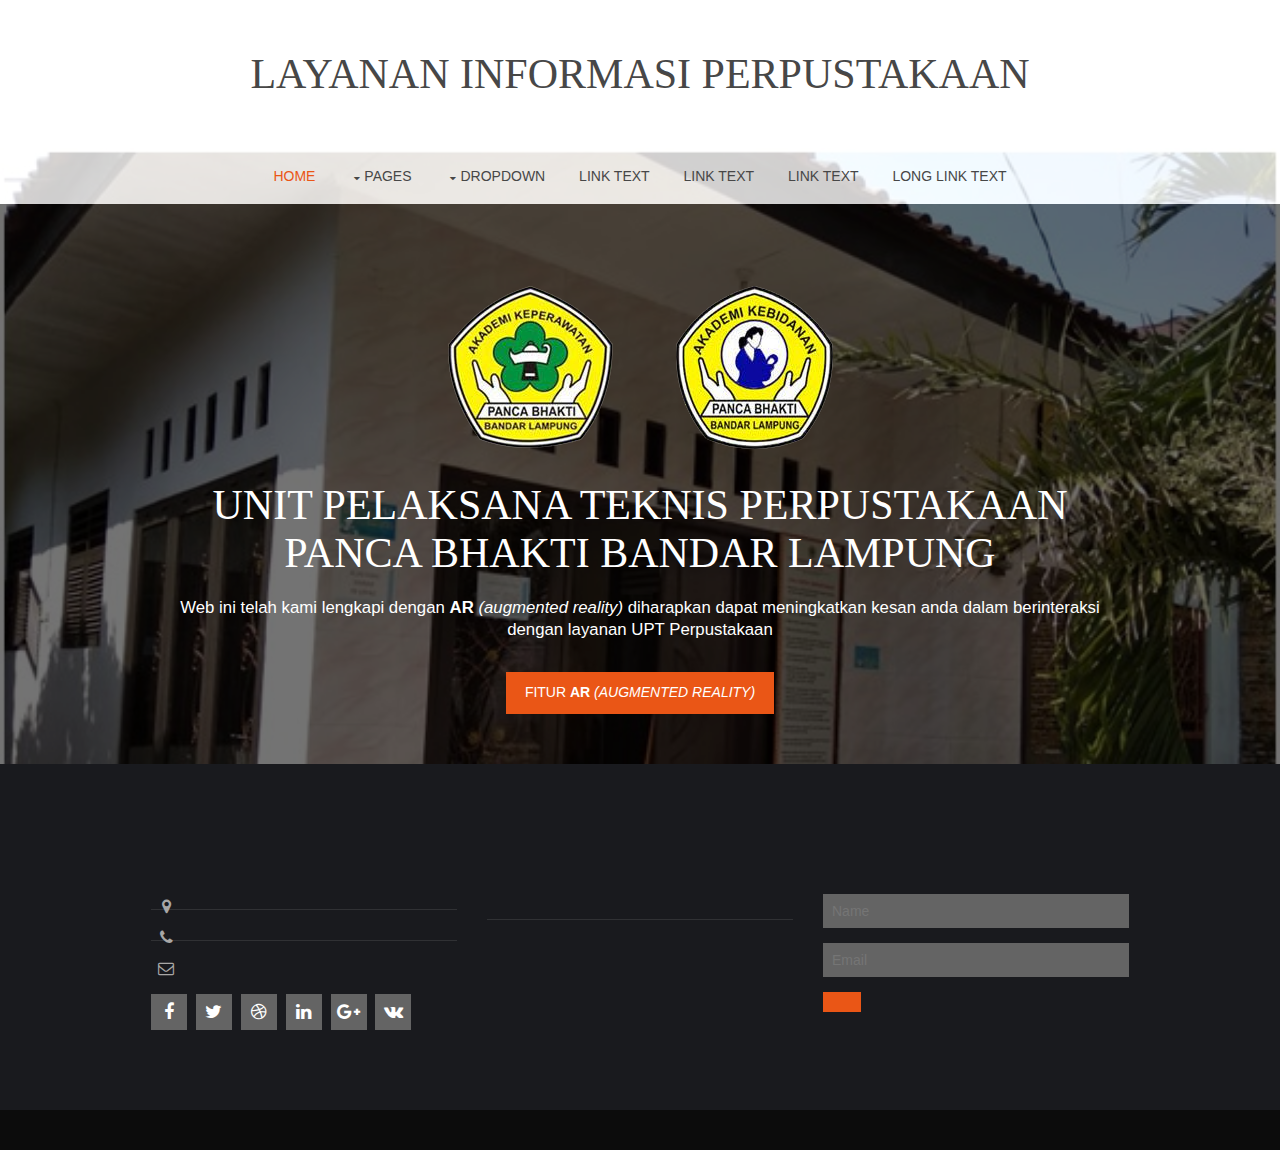
<file: index.html>
<!DOCTYPE html>

<html lang="">

<head>
<title>PERPUSTAKAAN PANCA BHAKTI</title>
<meta charset="utf-8">
<meta name="viewport" content="width=device-width, initial-scale=1.0, maximum-scale=1.0, user-scalable=no">
<link href="layout/styles/layout.css" rel="stylesheet" type="text/css" media="all">
</head>
<body id="top">



<div class="wrapper row0">
  
</div>



<div class="wrapper row1">
  <header id="header" class="hoc clear"> 

   <article id="pageintro1" class="hoc clear">
    <div class="hoc clear"> 
    
      <h2 class="heading">LAYANAN INFORMASI PERPUSTAKAAN</h2>
      
      
      </article>
   
  </div>
  </header>
</div>



<!-- Top Background Image Wrapper -->
<div class="bgded" style="background-image:url('images/perpus.jpeg');"> 
  
  <div class="wrapper row2">
    <nav id="mainav" class="hoc clear"> 
      
      <ul class="clear">
        <li class="active"><a href="index.html">Home</a></li>
        <li><a class="drop" href="#">Pages</a>
          <ul>
            <li><a href="#">Gallery</a></li>
            <li><a href="#">Full Width</a></li>
            <li><a href="#">Sidebar Left</a></li>
            <li><a href="#">Sidebar Right</a></li>
            <li><a href="#">Basic Grid</a></li>
          </ul>
        </li>
        <li><a class="drop" href="#">Dropdown</a>
          <ul>
            <li><a href="#">Level 2</a></li>
            <li><a class="drop" href="#">Level 2 + Drop</a>
              <ul>
                <li><a href="#">Level 3</a></li>
                <li><a href="#">Level 3</a></li>
                <li><a href="#">Level 3</a></li>
              </ul>
            </li>
            <li><a href="#">Level 2</a></li>
          </ul>
        </li>
        <li><a href="#">Link Text</a></li>
        <li><a href="#">Link Text</a></li>
        <li><a href="#">Link Text</a></li>
        <li><a href="#">Long Link Text</a></li>
      </ul>
      
    </nav>
  </div>
  
  
  
  <div class="wrapper overlay">
    <article id="pageintro" class="hoc clear"> 
      
     <img src="images/logo.png" />
	  <h3 class="heading">UNIT PELAKSANA TEKNIS PERPUSTAKAAN
PANCA BHAKTI BANDAR LAMPUNG 
</h3>


      <p>Web ini telah kami lengkapi dengan <b>AR</b> <i>(augmented reality)</i> diharapkan dapat meningkatkan kesan anda dalam berinteraksi dengan layanan UPT Perpustakaan</p>
      <footer><a class="btn" href="pages/full-width.html">Fitur <b>AR</b> <i>(augmented reality)</i></a></footer>
      
    </article>
  </div>
  
</div>
<!-- End Top Background Image Wrapper -->



























<div class="wrapper row4">
  <footer id="footer" class="hoc clear"> 
    
    <div class="one_third first">
      <h6 class="heading"></h6>
      <ul class="nospace btmspace-30 linklist contact">
        <li><i class="fa fa-map-marker"></i>
          <address>
          
          </address>
        </li>
        <li><i class="fa fa-phone"></i> </li>
        <li><i class="fa fa-envelope-o"></i> </li>
      </ul>
      <ul class="faico clear">
        <li><a class="faicon-facebook" href="#"><i class="fa fa-facebook"></i></a></li>
        <li><a class="faicon-twitter" href="#"><i class="fa fa-twitter"></i></a></li>
        <li><a class="faicon-dribble" href="#"><i class="fa fa-dribbble"></i></a></li>
        <li><a class="faicon-linkedin" href="#"><i class="fa fa-linkedin"></i></a></li>
        <li><a class="faicon-google-plus" href="#"><i class="fa fa-google-plus"></i></a></li>
        <li><a class="faicon-vk" href="#"><i class="fa fa-vk"></i></a></li>
      </ul>
    </div>
    <div class="one_third">
      <h6 class="heading"></h6>
      <ul class="nospace linklist">
        <li>
          <article>
            <h2 class="nospace font-x1"><a href="#"></a></h2>
            <time class="font-xs block btmspace-10" datetime="2045-04-06"></time>
            <p class="nospace"></p>
          </article>
        </li>
        <li>
          <article>
            <h2 class="nospace font-x1"><a href="#"></a></h2>
            <time class="font-xs block btmspace-10" datetime="2045-04-05"></time>
            <p class="nospace"></p>
          </article>
        </li>
      </ul>
    </div>
    <div class="one_third">
      <h6 class="heading"></h6>
      <p class="nospace btmspace-30"></p>
      <form method="post" action="#">
        <fieldset>
          <legend></legend>
          <input class="btmspace-15" type="text" value="" placeholder="Name">
          <input class="btmspace-15" type="text" value="" placeholder="Email">
          <button type="submit" value="submit"></button>
        </fieldset>
      </form>
    </div>
    
  </footer>
</div>



<div class="wrapper row5">
  <div id="copyright" class="hoc clear"> 
    
   
    
  </div>
</div>



<a id="backtotop" href="#top"><i class="fa fa-chevron-up"></i></a>
<!-- JAVASCRIPTS -->
<script src="layout/scripts/jquery.min.js"></script>
<script src="layout/scripts/jquery.backtotop.js"></script>
<script src="layout/scripts/jquery.mobilemenu.js"></script>
</body>
</html>
</file>
<file: layout/styles/layout.css>
@charset "utf-8";
/*
Template Name: Drywest
Author: <a href="https://www.os-templates.com/">OS Templates</a>
Author URI: https://www.os-templates.com/
Licence: Free to use under our free template licence terms
Licence URI: https://www.os-templates.com/template-terms
File: Layout CSS
*/

@import url("font-awesome.min.css");
@import url("framework.css");


/* Rows
--------------------------------------------------------------------------------------------------------------- */
.row0, .row0 a{}
.row1, .row1 a{}
.row2, .row2 a{}
.row3, .row3 a{}
.row4, .row4 a{}
.row5, .row5 a{}


/* Top Bar
--------------------------------------------------------------------------------------------------------------- */
#topbar{padding:15px 0; font-size:.8rem; text-transform:uppercase; text-align:center;}

#topbar *{margin:0; padding:0; list-style:none;}
#topbar ul li{display:inline-block; margin-right:10px; padding-right:15px; border-right:1px solid;}
#topbar ul li:last-child{margin-right:0; padding-right:0; border-right:none;}
#topbar i{margin:0 5px 0 0; line-height:normal;}
#topbar a i{margin-right:0;}


/* Header
--------------------------------------------------------------------------------------------------------------- */
#header{padding:50px 0;}

#header #logo *{margin:0; padding:0; line-height:1;}
#header #logo h1{margin-top:8px; font-size:26px; letter-spacing:3px;}

#header #quickinfo{font-size:.8rem; text-transform:uppercase;}
#header #quickinfo li{margin-right:50px;}
#header #quickinfo li:last-child{margin-right:0;}
#header #quickinfo strong{display:block; margin:0 0 -5px 0; padding:0; font-size:.9rem;}
#header #quickinfo br{display:none;}


/* Page Intro
--------------------------------------------------------------------------------------------------------------- */
#pageintro{padding:50px 0; text-align:center;}
#pageintro *{word-wrap:break-word;}
#pageintro .heading{margin-bottom:20px; font-size:3rem; font-weight:400;}
#pageintro p{font-size:1.2rem;}
#pageintro footer{margin-top:30px;}

#pageintro1{padding:0px 0; text-align:center;}
#pageintro1 *{word-wrap:break-word;}
#pageintro1 .heading{margin-bottom:0px; font-size:3rem; font-weight:200;}
#pageintro1 p{font-size:1.2rem;}
#pageintro1 footer{margin-top:10px;}

#pageintro2{height:800px;}



/* Content Area
--------------------------------------------------------------------------------------------------------------- */
.container{padding:100px 0;}

/* Content */
.container .content{}

.sectiontitle{display:block; max-width:55%; margin:0 auto 80px; text-align:center;}
.sectiontitle *{margin:0;}
.cta.sectiontitle{margin-bottom:0;}
.cta.sectiontitle .heading, .cta.sectiontitle p{margin-bottom:30px;}

.testimonials{}
.testimonials article{max-width:55%; margin:0 auto; text-align:center;}
.testimonials article *{margin:0; padding:0;}
.testimonials article img{margin-bottom:20px; border-radius:50%;}
.testimonials article blockquote{margin-bottom:20px;}
.testimonials article .heading{}
.testimonials article em{display:block; margin-top:-5px; font-size:.8rem; font-style:normal;}

.elements li:nth-child(-n+3){margin-bottom:50px;}/* Adds bottom margin to the first two elements only */
.elements > li:last-child{margin-bottom:0;}/* Used when elements stack in small viewports */
.elements article{display:block; position:relative; min-height:80px; padding:0 0 0 70px;}
.elements article::before, .elements article::after{display:table; content:"";}
.elements article::after{clear:both;}
.elements article *{margin:0 0 15px 0;}
.elements article > :last-child{margin-bottom:0;}
.elements article i{display:block; position:absolute; top:0; left:0; width:50px; height:50px; line-height:48px; margin:0; border:1px solid; text-align:center; font-size:20px;}
.elements article .heading{font-size:1.2rem;}

.logos{padding:50px 0;}
.logos li:last-child{margin-bottom:0;}/* Used when elements stack in small viewports */
.logos li a{display:inline-block; max-width:100%;}

.latest{}
.latest article{}
.latest article figure{display:block; position:relative;}
.latest article figure img{}
.latest article figure figcaption{position:absolute; bottom:10px; left:10px; width:50px;}
.latest article figure figcaption *{display:block; margin:0; padding:0; text-align:center; text-transform:uppercase; font-style:normal; line-height:1;}
.latest article figure figcaption time{width:100%;}
.latest article figure figcaption time strong{padding:12px 0; font-size:18px;}
.latest article figure figcaption time em{padding:8px 0;}
.latest article .txtwrap{padding:25px 20px;}
.latest article .txtwrap .heading{margin:0; font-size:1.2rem;}
.latest article .txtwrap .meta{}
.latest article .txtwrap .meta li{display:inline-block; font-size:.8rem;}
.latest article .txtwrap .meta li::after{margin-left:5px; content:"|";}
.latest article .txtwrap .meta li:last-child::after{margin:0; content:"";}
.latest article .txtwrap p{}
.latest article .txtwrap footer{}

/* Comments */
#comments ul{margin:0 0 40px 0; padding:0; list-style:none;}
#comments li{margin:0 0 10px 0; padding:15px;}
#comments .avatar{float:right; margin:0 0 10px 10px; padding:3px; border:1px solid;}
#comments address{font-weight:bold;}
#comments time{font-size:smaller;}
#comments .comcont{display:block; margin:0; padding:0;}
#comments .comcont p{margin:10px 5px 10px 0; padding:0;}

#comments form{display:block; width:100%;}
#comments input, #comments textarea{width:100%; padding:10px; border:1px solid;}
#comments textarea{overflow:auto;}
#comments div{margin-bottom:15px;}
#comments input[type="submit"], #comments input[type="reset"]{display:inline-block; width:auto; min-width:150px; margin:0; padding:8px 5px; cursor:pointer;}

/* Sidebar */
.container .sidebar{}

.sidebar .sdb_holder{margin-bottom:50px;}
.sidebar .sdb_holder:last-child{margin-bottom:0;}


/* Split Box
--------------------------------------------------------------------------------------------------------------- */
.split{}

.split section{display:block; position:relative; float:right; width:50%; padding:100px 0 100px 50px;}
.split section::after{display:block; position:absolute; top:0; right:-1000%; bottom:0; left:100%; content:"";}


/* Footer
--------------------------------------------------------------------------------------------------------------- */
#footer{padding:80px 0;}

#footer .heading{margin-bottom:50px; font-size:1.2rem;}

#footer .linklist li{display:block; margin-bottom:15px; padding:0 0 15px 0; border-bottom:1px solid;}
#footer .linklist li:last-child{margin:0; padding:0; border:none;}
#footer .linklist li::before, #footer .linklist li::after{display:table; content:"";}
#footer .linklist li, #footer .linklist li::after{clear:both;}

#footer .contact{}
#footer .contact.linklist li, #footer .contact.linklist li:last-child{position:relative; padding-left:40px;}
#footer .contact li *{margin:0; padding:0; line-height:1.6;}
#footer .contact li i{display:block; position:absolute; top:0; left:0; width:30px; font-size:16px; text-align:center;}

#footer input, #footer button{border:1px solid;}
#footer input{display:block; width:100%; padding:8px;}
#footer button{padding:8px 18px 10px; text-transform:uppercase; font-weight:700; cursor:pointer;}


/* Copyright
--------------------------------------------------------------------------------------------------------------- */
#copyright{padding:20px 0;}
#copyright *{margin:0; padding:0;}


/* Transition Fade
This gives a smooth transition to "ALL" elements used in the layout - other than the navigation form used in mobile devices
If you don't want it to fade all elements, you have to list the ones you want to be faded individually
Delete it completely to stop fading
--------------------------------------------------------------------------------------------------------------- */
*, *::before, *::after{transition:all .28s ease-in-out;}
#mainav form *{transition:none !important;}


/* ------------------------------------------------------------------------------------------------------------ */
/* ------------------------------------------------------------------------------------------------------------ */
/* ------------------------------------------------------------------------------------------------------------ */
/* ------------------------------------------------------------------------------------------------------------ */
/* ------------------------------------------------------------------------------------------------------------ */


/* Navigation
--------------------------------------------------------------------------------------------------------------- */
nav ul, nav ol{margin:0; padding:0; list-style:none;}

#mainav, #breadcrumb, .sidebar nav{line-height:normal;}
#mainav .drop::after, #mainav li li .drop::after, #breadcrumb li a::after, .sidebar nav a::after{position:absolute; font-family:"FontAwesome"; font-size:10px; line-height:10px;}

/* Top Navigation */
#mainav{text-align:center;}
#mainav ul{text-transform:uppercase;}
#mainav ul ul{z-index:9999; position:absolute; width:160px; text-transform:none; text-align:left;}
#mainav ul ul ul{left:160px; top:0;}
#mainav li{display:inline-block; position:relative; margin:0 30px 0 0; padding:0;}
#mainav li:last-child{margin-right:0;}
#mainav li li{width:100%; margin:0;}
#mainav li a{display:block; padding:20px 0;}
#mainav li li a{border:solid; border-width:0 0 1px 0;}
#mainav .drop{padding-left:15px;}
#mainav li li a, #mainav li li .drop{display:block; margin:0; padding:10px 15px;}
#mainav .drop::after, #mainav li li .drop::after{content:"\f0d7";}
#mainav .drop::after{top:25px; left:5px;}
#mainav li li .drop::after{top:15px; left:5px;}
#mainav ul ul{visibility:hidden; opacity:0;}
#mainav ul li:hover > ul{visibility:visible; opacity:1;}

#mainav form{display:none; margin:0; padding:20px 0;}
#mainav form select, #mainav form select option{display:block; cursor:pointer; outline:none;}
#mainav form select{width:100%; padding:5px; border:1px solid;}
#mainav form select option{margin:5px; padding:0; border:none;}

/* Breadcrumb */
#breadcrumb{padding:120px 0 15px;}
#breadcrumb ul{margin:0; padding:0; list-style:none; text-transform:uppercase;}
#breadcrumb li{display:inline-block; margin:0 6px 0 0; padding:0;}
#breadcrumb li a{display:block; position:relative; margin:0; padding:0 12px 0 0; font-size:12px;}
#breadcrumb li a::after{top:3px; right:0; content:"\f101";}
#breadcrumb li:last-child a{margin:0; padding:0;}
#breadcrumb li:last-child a::after{display:none;}

/* Sidebar Navigation */
.sidebar nav{display:block; width:100%;}
.sidebar nav li{margin:0 0 3px 0; padding:0;}
.sidebar nav a{display:block; position:relative; margin:0; padding:5px 10px 5px 15px; text-decoration:none; border:solid; border-width:0 0 1px 0;}
.sidebar nav a::after{top:9px; left:5px; content:"\f101";}
.sidebar nav ul ul a{padding-left:35px;}
.sidebar nav ul ul a::after{left:25px;}
.sidebar nav ul ul ul a{padding-left:55px;}
.sidebar nav ul ul ul a::after{left:45px;}

/* Pagination */
.pagination{display:block; width:100%; text-align:center; clear:both;}
.pagination li{display:inline-block; margin:0 2px 0 0;}
.pagination li:last-child{margin-right:0;}
.pagination a, .pagination strong{display:block; padding:8px 11px; border:1px solid; background-clip:padding-box; font-weight:normal;}

/* Back to Top */
#backtotop{z-index:999; display:inline-block; position:fixed; visibility:hidden; bottom:20px; right:20px; width:36px; height:36px; line-height:36px; font-size:16px; text-align:center; opacity:.2;}
#backtotop i{display:block; width:100%; height:100%; line-height:inherit;}
#backtotop.visible{visibility:visible; opacity:.5;}
#backtotop:hover{opacity:1;}


/* Tables
--------------------------------------------------------------------------------------------------------------- */
table, th, td{border:1px solid; border-collapse:collapse; vertical-align:top;}
table, th{table-layout:auto;}
table{width:100%; margin-bottom:15px;}
th, td{padding:5px 8px;}
td{border-width:0 1px;}


/* Gallery
--------------------------------------------------------------------------------------------------------------- */
#gallery{display:block; width:100%; margin-bottom:50px;}
#gallery figure figcaption{display:block; width:100%; clear:both;}
#gallery li{margin-bottom:30px;}


/* Font Awesome Social Icons
--------------------------------------------------------------------------------------------------------------- */
.faico{margin:0; padding:0; list-style:none;}
.faico li{display:inline-block; margin:8px 5px 0 0; padding:0; line-height:normal;}
.faico li:last-child{margin-right:0;}
.faico a{display:inline-block; width:36px; height:36px; line-height:36px; font-size:18px; text-align:center;}

.faico a{color:#FFFFFF; background-color:#646464;}
.faico a:hover{}

.faicon-dribble:hover{background-color:#EA4C89;}
.faicon-facebook:hover{background-color:#3B5998;}
.faicon-google-plus:hover{background-color:#DB4A39;}
.faicon-linkedin:hover{background-color:#0E76A8;}
.faicon-twitter:hover{background-color:#00ACEE;}
.faicon-vk:hover{background-color:#4E658E;}


/* ------------------------------------------------------------------------------------------------------------ */
/* ------------------------------------------------------------------------------------------------------------ */
/* ------------------------------------------------------------------------------------------------------------ */
/* ------------------------------------------------------------------------------------------------------------ */
/* ------------------------------------------------------------------------------------------------------------ */


/* Colours
--------------------------------------------------------------------------------------------------------------- */
body{color:#A8A7A6; background-color:#0C0C0C;}
a{color:#EA5616;}
a:active, a:focus{background:transparent;}/* IE10 + 11 Bugfix - prevents grey background */
hr, .borderedbox{border-color:#F4F4F4;}
label span{color:#FF0000; background-color:inherit;}
input:focus, textarea:focus, *:required:focus{border-color:#EA5616;}

.overlay{color:#FFFFFF; background-color:inherit;}
.overlay::after{color:inherit; background-color:rgba(0,0,0,.55);}
.overlay.light{color:#474747;}
.overlay.light::after{background-color:rgba(255,255,255,.8);}
.overlay.coloured::after{background-color:rgba(234,86,22,.55);}

.btn, .btn.inverse:hover{color:#FFFFFF; background-color:#EA5616; border-color:#EA5616;}
.btn:hover, .btn.inverse{color:inherit; background-color:transparent; border-color:inherit;}


/* Rows */
.row0, .row0 a{color:#A8A7A6; background-color:#222222;}
.row0 a:hover{color:#EA5616;}
.row1{color:#474747; background-color:#FFFFFF;}
.row2{color:#474747; background-color:rgba(255,255,255,.8);}
.row3{color:#474747; background-color:#FFFFFF;}
.row4{color:#A8A7A6; background-color:#191A1E;}
.row5, .row5 a{color:#A8A7A6; background-color:#0C0C0C;}


/* Top Bar */
#topbar ul li{border-color:rgba(255,255,255,.2);}


/* Header */
#header #logo a{color:inherit;}


/* Content Area */
.elements article i{border-color:#EA5616;}
.elements article:hover i{color:#FFFFFF; background-color:#EA5616;}

.latest article figure figcaption{color:#FFFFFF;}
.latest article figure figcaption time strong{background-color:#EC6D37;}
.latest article figure figcaption time em{background-color:#9A380E;}
.latest article .txtwrap{color:inherit; background-color:#F5F5F5;}


/* Split Box */
.split section, .split section::after{color:#474747; background-color:rgba(255,255,255,.8);}


/* Footer */
#footer .heading{color:#FFFFFF;}
#footer hr, #footer .borderedbox, #footer .linklist li{border-color:rgba(255,255,255,.1);}

#footer input, #footer button{border-color:transparent;}
#footer input{color:#FFFFFF; background-color:#646464;}
#footer input:focus{border-color:#59A209;}
#footer button{color:#FFFFFF; background-color:#EA5616;}


/* Navigation */
#mainav li a{color:inherit;}
#mainav .active a, #mainav a:hover, #mainav li:hover > a{color:#EA5616; background-color:inherit;}
#mainav li li a, #mainav .active li a{color:#FFFFFF; background-color:rgba(0,0,0,.6); border-color:rgba(0,0,0,.6);}
#mainav li li:hover > a, #mainav .active .active > a{color:#FFFFFF; background-color:#EA5616;}
#mainav form select{color:#FFFFFF; background-color:#000000; border-color:rgba(255,255,255,.2);}

#breadcrumb a{color:inherit; background-color:inherit;}
#breadcrumb li:last-child a{color:#EA5616;}

.container .sidebar nav a{color:inherit; border-color:#F4F4F4;}
.container .sidebar nav a:hover{color:#EA5616;}

.pagination a, .pagination strong{border-color:#F4F4F4;}
.pagination .current *{color:#FFFFFF; background-color:#EA5616;}

#backtotop{color:#FFFFFF; background-color:#EA5616;}


/* Tables + Comments */
table, th, td, #comments .avatar, #comments input, #comments textarea{border-color:#F4F4F4;}
#comments input:focus, #comments textarea:focus, #comments *:required:focus{border-color:#EA5616;}
th{color:#FFFFFF; background-color:#373737;}
tr, #comments li, #comments input[type="submit"], #comments input[type="reset"]{color:inherit; background-color:#FBFBFB;}
tr:nth-child(even), #comments li:nth-child(even){color:inherit; background-color:#F7F7F7;}
table a, #comments a{background-color:inherit;}


/* ------------------------------------------------------------------------------------------------------------ */
/* ------------------------------------------------------------------------------------------------------------ */
/* ------------------------------------------------------------------------------------------------------------ */
/* ------------------------------------------------------------------------------------------------------------ */
/* ------------------------------------------------------------------------------------------------------------ */


/* Media Queries
--------------------------------------------------------------------------------------------------------------- */
@-ms-viewport{width:device-width;}


/* Max Wrapper Width - Laptop, Desktop etc.
--------------------------------------------------------------------------------------------------------------- */
@media screen and (min-width:978px){
	.hoc{max-width:978px;}
}


/* Mobile Devices
--------------------------------------------------------------------------------------------------------------- */
@media screen and (max-width:900px){
	.hoc{max-width:90%;}

	#header{}

	#mainav{}
	#mainav ul{display:none;}
	#mainav form{display:block;}

	#breadcrumb{}

	.container{}
	#comments input[type="reset"]{margin-top:10px;}
	.pagination li{display:inline-block; margin:0 5px 5px 0;}

	#footer{}

	#copyright{}
	#copyright p:first-of-type{margin-bottom:10px;}
}


@media screen and (max-width:750px){
	.imgl, .imgr{display:inline-block; float:none; margin:0 0 10px 0;}
	.fl_left, .fl_right{display:block; float:none;}
	.group .group > *:last-child, .clear .clear > *:last-child, .clear .group > *:last-child, .group .clear > *:last-child{margin-bottom:0;}/* Experimental - Needs more testing in different situations, stops double margin when stacking */
	.one_half, .one_third, .two_third, .one_quarter, .two_quarter, .three_quarter{display:block; float:none; width:auto; margin:0 0 50px 0; padding:0;}

	#header{text-align:center;}
	#header #logo{margin:0 0 30px 0;}

	#pageintro .heading{font-size:2rem;}

	.sectiontitle{max-width:none; text-align:left;}

	#footer{padding-bottom:30px;}/* Not needed, just looks better. Compensates for the grid elements bottom margin when stacked */
}


/* Other
--------------------------------------------------------------------------------------------------------------- */
@media screen and (max-width:650px){
	.scrollable{display:block; width:100%; margin:0 0 30px 0; padding:0 0 15px 0; overflow:auto; overflow-x:scroll;}
	.scrollable table{margin:0; padding:0; white-space:nowrap;}

	.inline li{display:block; margin-bottom:10px;}
	.pushright li{margin-right:0;}

	.font-x2{font-size:1.4rem;}
	.font-x3{font-size:1.6rem;}

	#header #quickinfo li{display:block; margin-right:0;}
}
</file>
